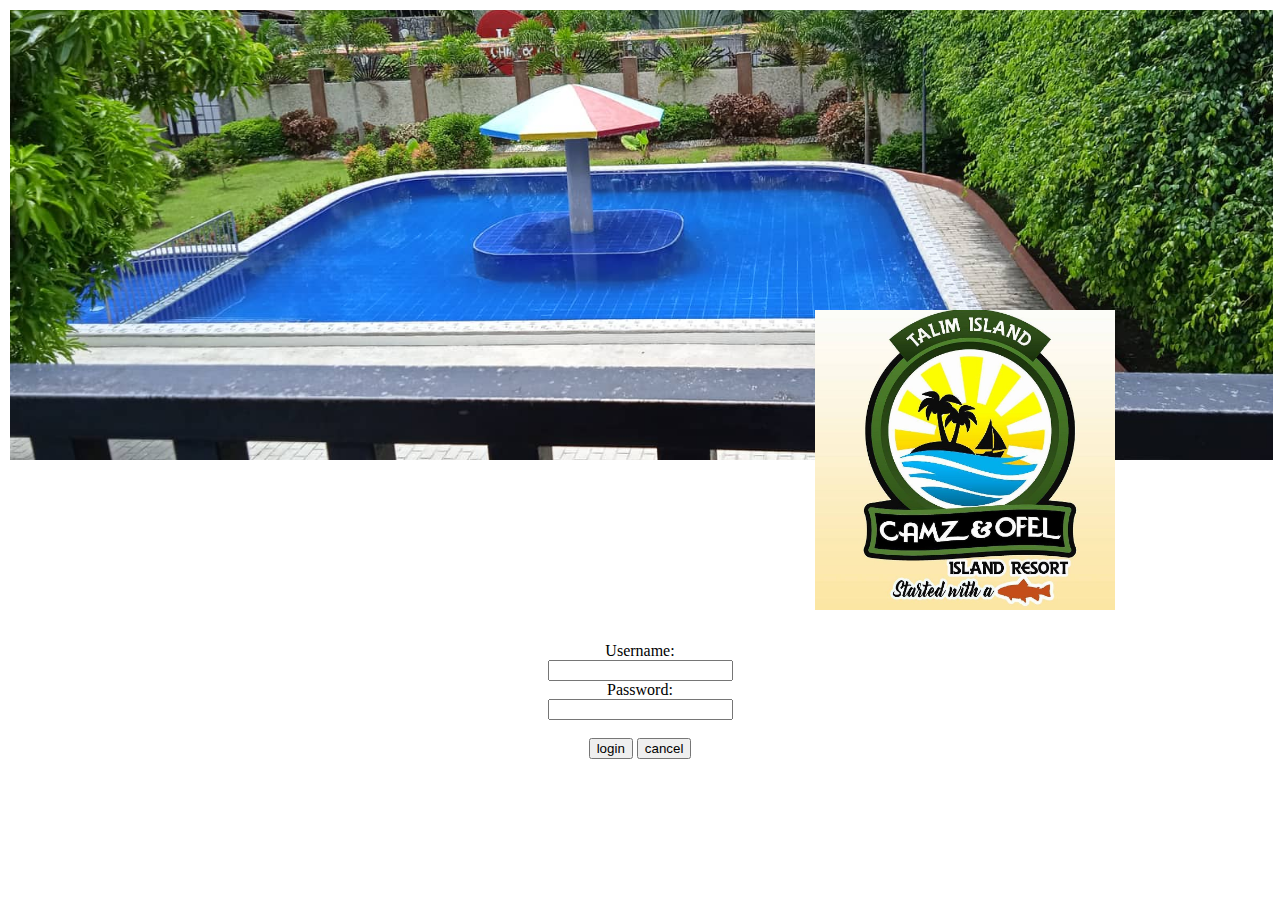
<file: index.html>
<!DOCTYPE html>
<html lang="en">

<head>
    <meta charset="UTF-8">
    <meta http-equiv="X-UA-Compatible" content="IE=edge">
    <meta name="viewport" content="width=device-width, initial-scale=1.0">
    <link rel="stylesheet" href="style.css">
    <!-- CSS only -->
    <link href="https://cdn.jsdelivr.net/npm/bootstrap@5.2.0-beta1/dist/css/bootstrap.min.css" rel="stylesheet" integrity="sha384-0evHe/X+R7YkIZDRvuzKMRqM+OrBnVFBL6DOitfPri4tjfHxaWutUpFmBp4vmVor" crossorigin="anonymous">
    <title>Admin</title>
</head>

<body>


    <div class="head">
        <!-- upload image -->
        <img src="./assets/289728142_1019510122036416_6089666079351508661_n.jpg" alt="backgound-header" class="bg-front">
    </div>

    <div class="profile-logo">
        <img src="./assets/L.jpg" alt="profile-logo" class="profile-logo-img">
    </div>

    <div class="login-form">
        <form action="Login">
            <!-- change username -->
            <label for="Username">Username: <br>
        <input type="text" name="userid" id="Username">
      </label>
            <br>
            <!-- change password -->
            <label for="Password">Password: <br>
        <input type="password" name="pswrd" id="Password">
      </label>
            <br>
            <br>
            <input class="btn btn-primary" onclick="check(this.form)" type="button" value="login">
            <input class="btn btn-danger" type="reset" value="cancel">
        </form>
    </div>


    <script src="script.js "></script>
</body>

</html>
</file>
<file: style.css>
body {
    margin: 0;
    text-align: center;
}

.head {
    width: 98.65%;
    margin: 10px;
    height: 50vh;
    /* z-index: ; */
}

.bg-front {
    z-index: -1;
    height: 50vh;
    width: 100%;
    z-index: -1;
    object-fit: cover;
}

.profile-logo {
    height: 60px;
}

.profile-logo img {
    width: 300px;
    height: 300px;
}

.profile-logo-img {
    margin-left: 650px;
    margin-top: -10rem;
}

.login-form {
    margin-top: 7rem;
    /* margin-left: 650px; */
    text-align: center;
}
</file>
